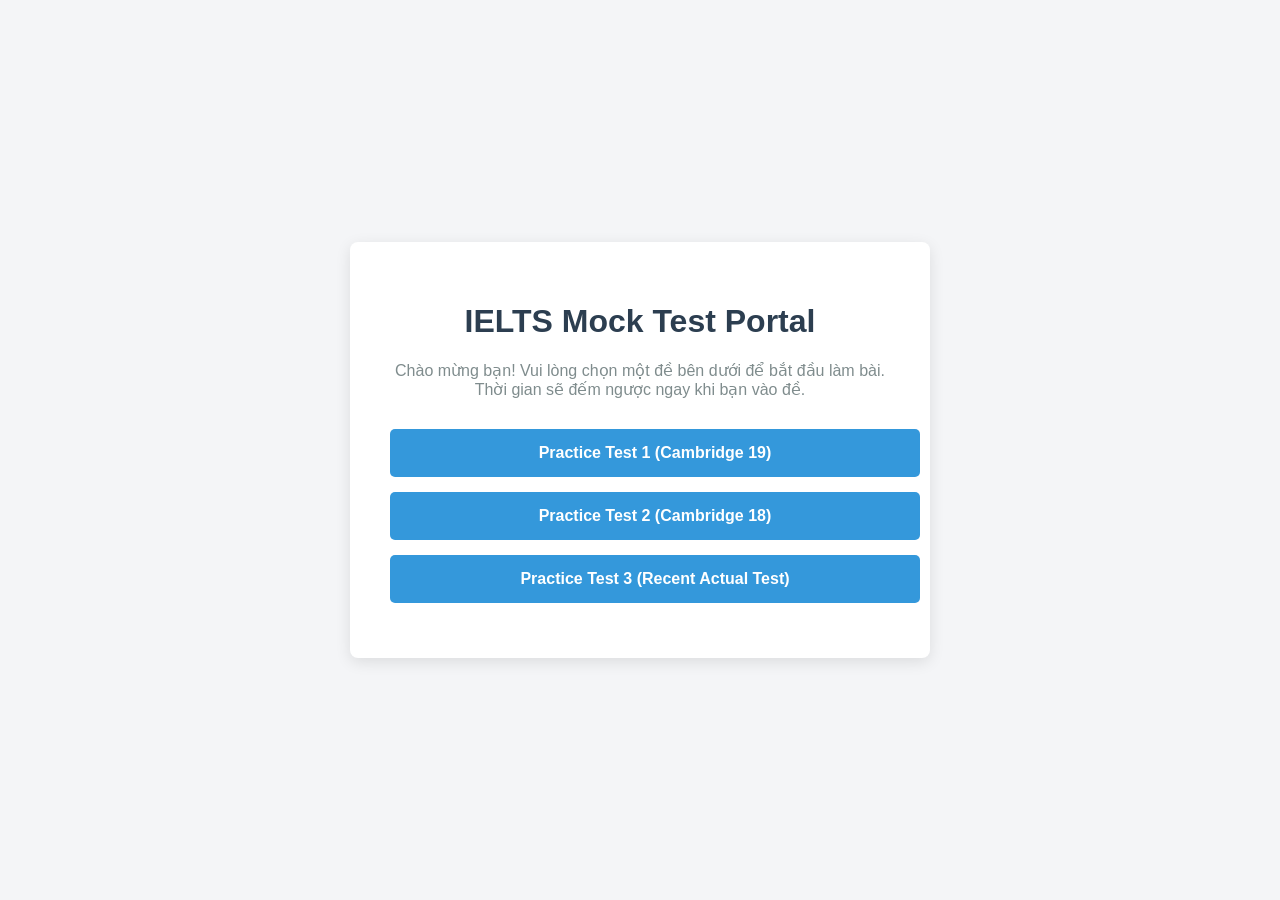
<file: index.html>
<!DOCTYPE html>
<html lang="vi">
<head>
    <meta charset="UTF-8">
    <title>IELTS Practice Platform</title>
    <style>
        body { font-family: Arial, sans-serif; background-color: #f4f5f7; display: flex; flex-direction: column; align-items: center; justify-content: center; height: 100vh; margin: 0; }
        .dashboard { background: white; padding: 40px; border-radius: 8px; box-shadow: 0 4px 15px rgba(0,0,0,0.1); text-align: center; max-width: 500px; }
        h1 { color: #2c3e50; }
        p { color: #7f8c8d; margin-bottom: 30px; }
        .test-btn { display: block; width: 100%; padding: 15px; margin-bottom: 15px; background-color: #3498db; color: white; text-decoration: none; font-size: 16px; font-weight: bold; border-radius: 5px; transition: 0.3s; }
        .test-btn:hover { background-color: #2980b9; transform: translateY(-2px); }
    </style>
</head>
<body>

    <div class="dashboard">
        <h1>IELTS Mock Test Portal</h1>
        <p>Chào mừng bạn! Vui lòng chọn một đề bên dưới để bắt đầu làm bài. Thời gian sẽ đếm ngược ngay khi bạn vào đề.</p>
        
        <a href="test1.html" class="test-btn">Practice Test 1 (Cambridge 19)</a>
        <a href="test2.html" class="test-btn">Practice Test 2 (Cambridge 18)</a>
        <a href="test3.html" class="test-btn">Practice Test 3 (Recent Actual Test)</a>
    </div>

</body>
</html>
</file>
